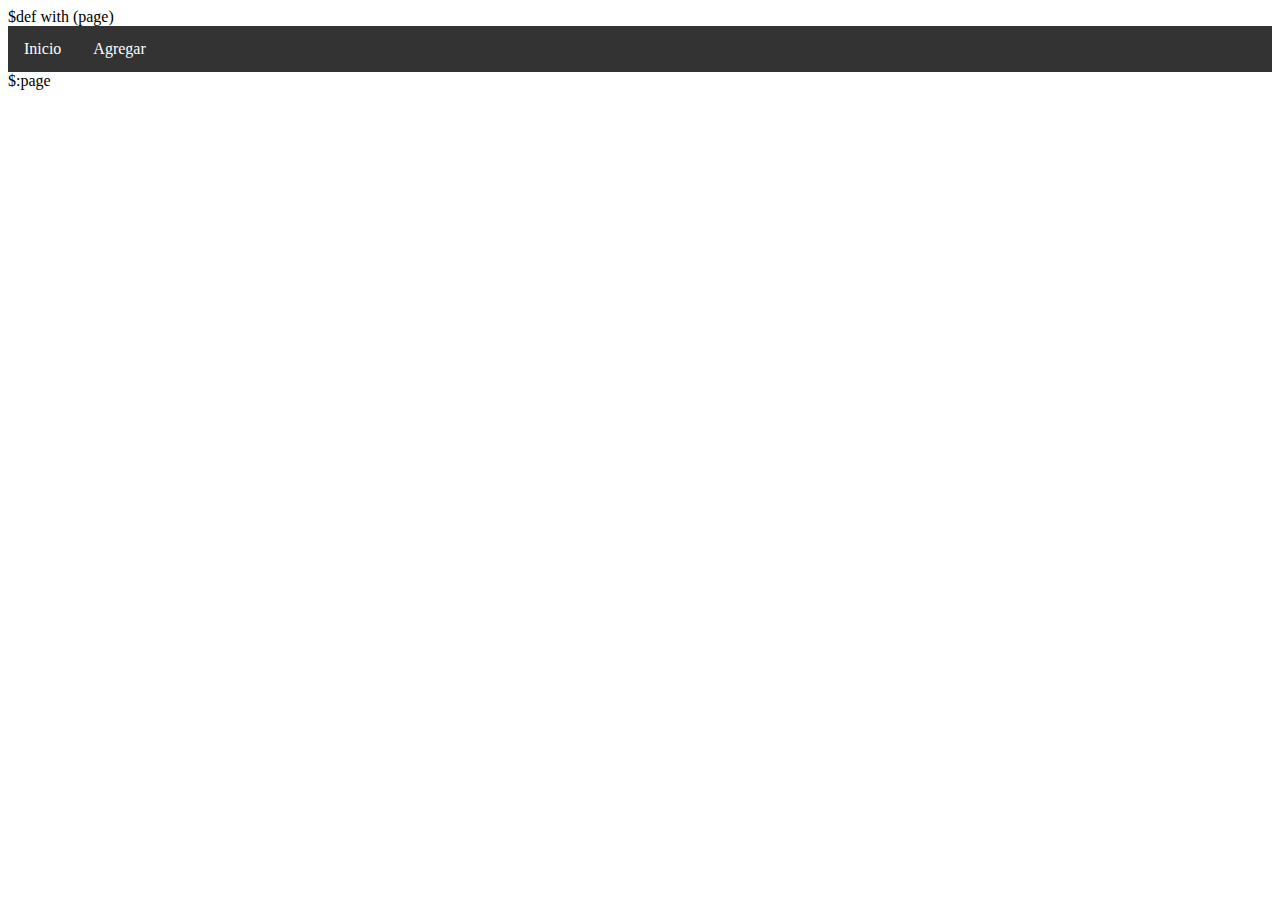
<file: templates/base.html>
$def with (page)

<html>
<head>
    <title>Mi tienda</title>
        <link rel="stylesheet" href="../static/css.css">
</head>
<body>

<ul id="menu">
    <li><a href="/">Inicio</a></li>
    <li><a href="/new">Agregar</a></li>
</ul>

$:page

</body>
</file>
<file: static/css.css>
ul {
    list-style-type: none;
    margin: 0;
    padding: 0;
    overflow: hidden;
    background-color: #333;
}

li {
    float: left;
}

li a {
    display: block;
    color: white;
    text-align: center;
    padding: 14px 16px;
    text-decoration: none;
}

/* Change the link color to #111 (black) on hover */
li a:hover {
    background-color: #111;
}

th {
    background-color: #4CAF50;
    color: white;

}

table {
    width: 100%;
}

th {
    height: 20px;
}

th {
    text-align: center;
}

td {
    text-align: center;
}
</file>
